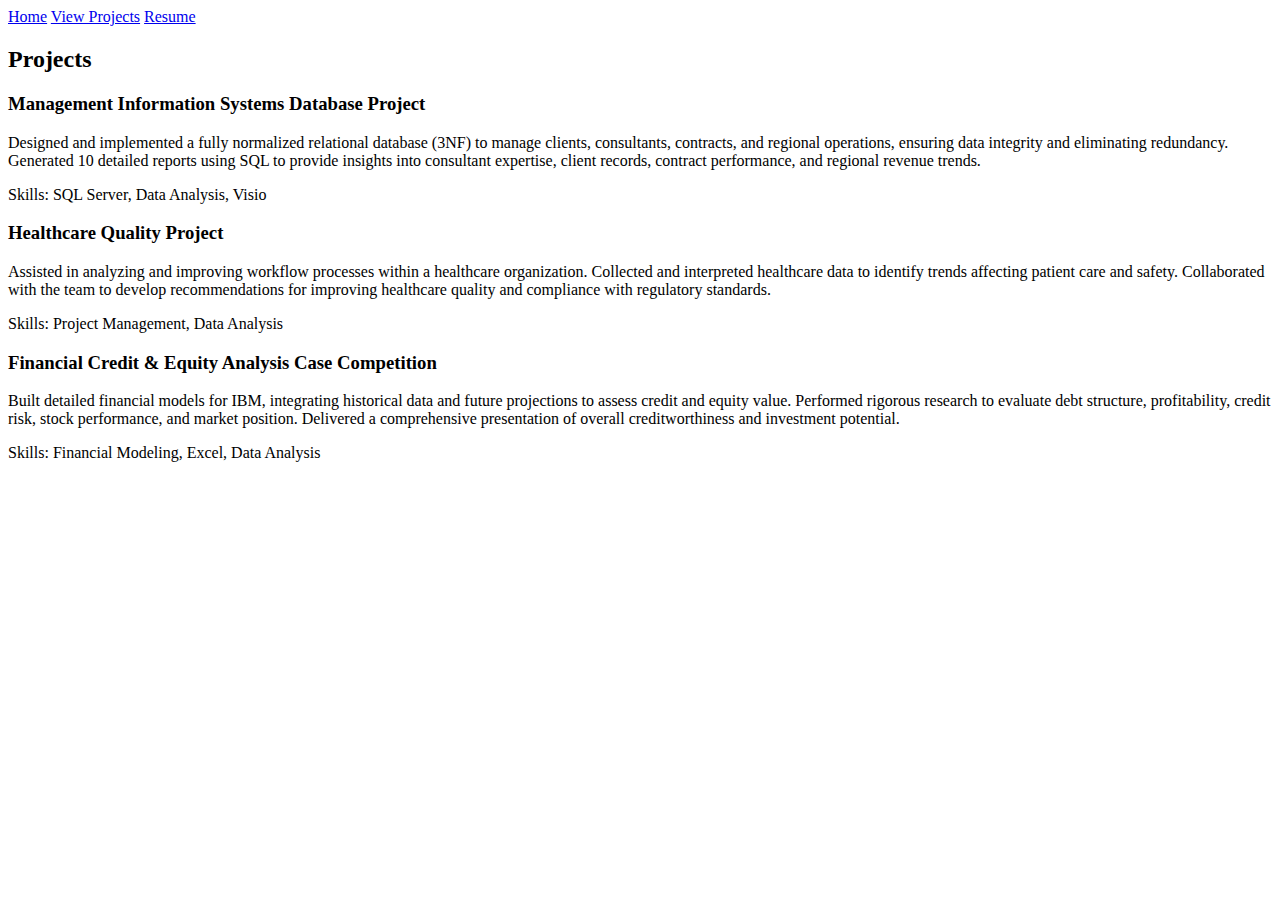
<file: projects.html>
<!DOCTYPE html>
<html lang="en">
<head>
    <meta charset="UTF-8">
    <meta name="viewport" content="width=device-width, initial-scale=1.0">
    <title>Maham Haider | Projects</title>
    <link rel="stylesheet" href="style.css">
</head>
<body>

    <!-- Top Navigation Buttons -->
    <nav class="top-nav">
        <a class="btn" href="index.html">Home</a>
        <a class="btn" href="projects.html">View Projects</a>
        <a class="btn resume-btn" href="Maham_Haider_Tech_Resume.pdf" download>Resume</a>
    </nav>

    <!-- Projects -->
    <section id="projects">
        <h2>Projects</h2>
        <div class="projects-grid">
            <div class="project">
                <h3>Management Information Systems Database Project</h3>
                <p>
                    Designed and implemented a fully normalized relational database (3NF) to manage clients, consultants, contracts, 
                    and regional operations, ensuring data integrity and eliminating redundancy. Generated 10 detailed reports using SQL 
                    to provide insights into consultant expertise, client records, contract performance, and regional revenue trends.
                </p>
                <p>Skills: SQL Server, Data Analysis, Visio</p>
            </div>
            <div class="project">
                <h3>Healthcare Quality Project</h3>
                <p>
                    Assisted in analyzing and improving workflow processes within a healthcare organization. Collected and interpreted 
                    healthcare data to identify trends affecting patient care and safety. Collaborated with the team to develop recommendations 
                    for improving healthcare quality and compliance with regulatory standards.
                </p>
                <p>Skills: Project Management, Data Analysis</p>
            </div>
            <div class="project">
                <h3>Financial Credit & Equity Analysis Case Competition</h3>
                <p>
                    Built detailed financial models for IBM, integrating historical data and future projections to assess credit and equity value. 
                    Performed rigorous research to evaluate debt structure, profitability, credit risk, stock performance, and market position. 
                    Delivered a comprehensive presentation of overall creditworthiness and investment potential.
                </p>
                <p>Skills: Financial Modeling, Excel, Data Analysis</p>
            </div>
        </div>
    </section>

</body>
</html>
</file>
<file: style.css>

</file>
